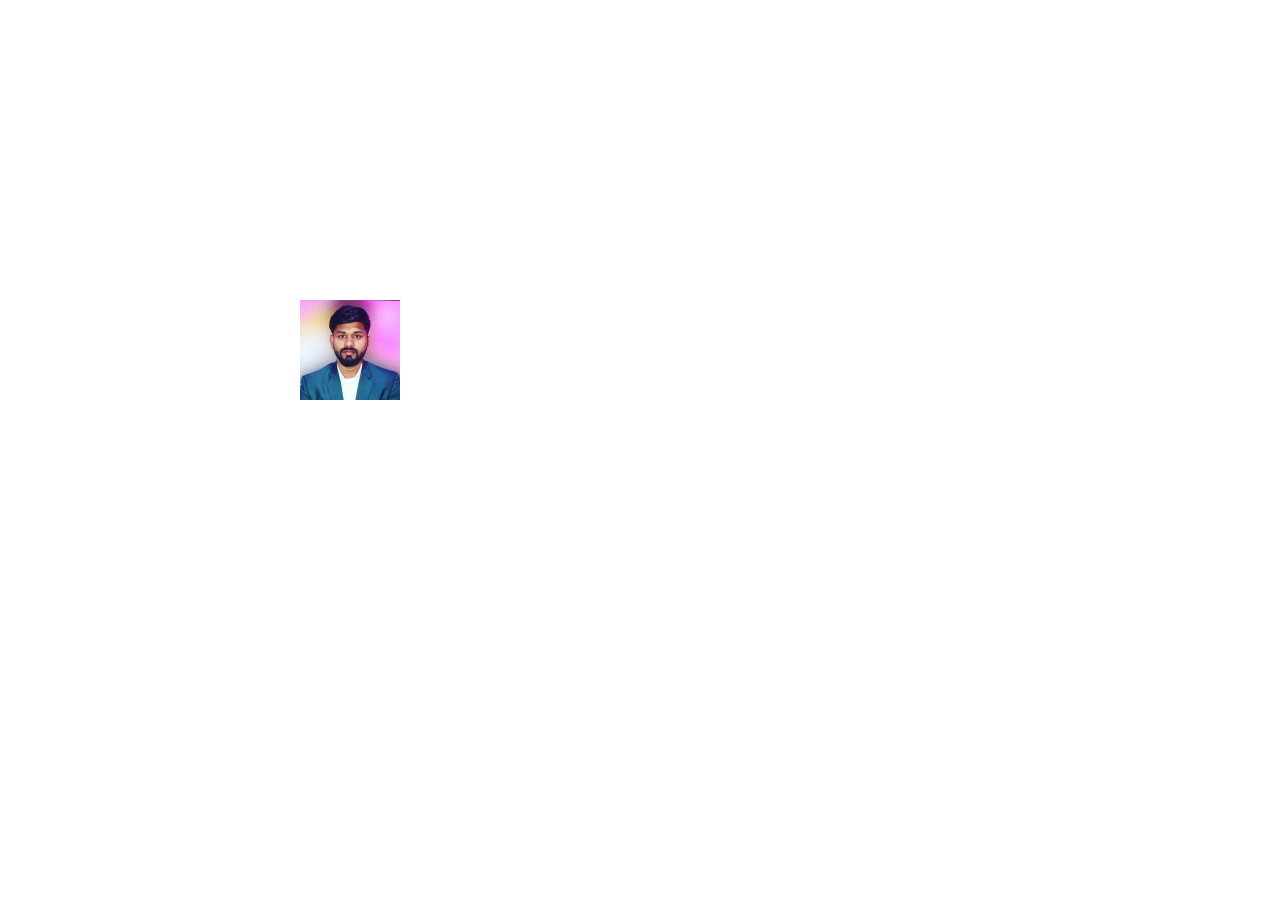
<file: test.html>
<!DOCTYPE html>
<html lang="en">
<head>
  <meta charset="UTF-8">
  <meta name="viewport" content="width=device-width, initial-scale=1.0">
  <style>
    .spanC {
      display: block;
      position: absolute;
      width: 10px;
      height: 10px;
      background-image: url('abhi100.jpg');
      background-repeat: no-repeat;
      animation: animate 10s linear infinite;
    }
    @keyframes animate
    {
        0%,10%
        {
            scale: 1;
            rotate: 0deg;
            translate: 0 0;
            transform-origin: center;
        }
        20%,30%
        {
            scale: 0.5;
            rotate: 0deg;
            translate: 0 0;
            transform-origin: center;
        }
        40%
        {
            scale: 0.5;
            rotate: 360deg;
            translate: 150px 0;
            transform-origin: 100px;
        }
        70%
        {
            scale: 0.5;
            rotate: 720deg;
            translate: -150px 0;
            transform-origin: -100px;
        }
        90%
        {
            scale: 2.5;
            rotate: 0deg;
            translate: 0 0;
            transform-origin: center;
        }
        100%
        {
            scale: 1;
            rotate: 0deg;
            translate: 0 0;
            transform-origin: center;
        }
    }
  </style>
</head>
<body style="margin-left: 300px; margin-top: 300px;">

<div id="pixel" style="position: relative;"></div>

<script>
    let w = 10;
    let h = 10;
    function pixel(){
        for (var i = 0; i < h; i++) {
            for (var j = 0; j < w; j++) {
                let span = document.createElement('span');
                let random = Math.random()*1
                let randomFixed = random.toFixed(2)
                span.className = 'spanC';
                span.style.top = i * 10 + 'px';
                span.style.left = j * 10 + 'px';
                span.style.backgroundPosition = -j * 10 + 'px ' + -i * 10 + 'px';
                span.style.animationDelay = randomFixed + 's'
                document.getElementById("pixel").appendChild(span);
            }
        }
    }
    pixel();
</script>

</body>
</html>
</file>
